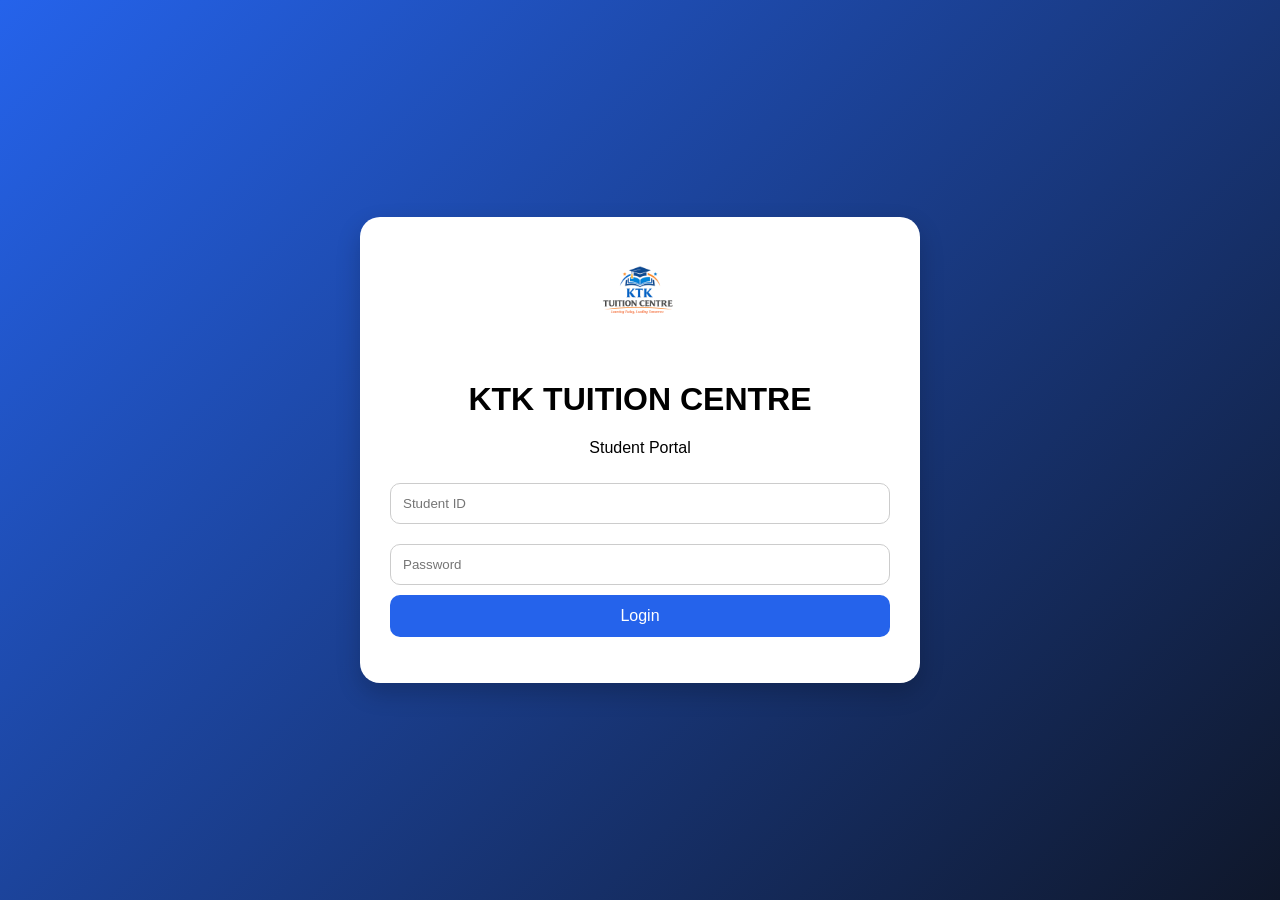
<file: index.html>
<!DOCTYPE html>
<html>
<head>
<meta charset="UTF-8">
<meta name="viewport" content="width=device-width, initial-scale=1.0">
<title>KTK Tuition Centre</title>
<link rel="stylesheet" href="style.css">
</head>
<body>

<div class="login-container">

<img src="logo.png" class="logo">

<h1>KTK TUITION CENTRE</h1>
<p>Student Portal</p>

<input type="text" id="studentId" placeholder="Student ID">

<input type="password" id="password" placeholder="Password">

<button onclick="login()">Login</button>

<p id="error"></p>

</div>

<script src="script.js"></script>

</body>
</html>
</file>
<file: style.css>
body{
margin:0;
font-family:Arial,sans-serif;
background:linear-gradient(135deg,#2563eb,#0f172a);
min-height:100vh;
display:flex;
justify-content:center;
align-items:center;
}

.login-container,
.dashboard{

background:white;

padding:30px;

border-radius:20px;

width:90%;
max-width:500px;

text-align:center;

box-shadow:0 10px 25px rgba(0,0,0,.2);

}

.logo{
width:140px;
margin-bottom:15px;
}

.logo-small{
width:100px;
}

input{

width:100%;

padding:12px;

margin:10px 0;

border-radius:10px;

border:1px solid #ccc;

box-sizing:border-box;

}

button{

background:#2563eb;

color:white;

border:none;

padding:12px 20px;

border-radius:10px;

cursor:pointer;

width:100%;

font-size:16px;

}

button:hover{
background:#1d4ed8;
}

.card{

background:#f8fafc;

padding:15px;

margin:15px 0;

border-radius:12px;

text-align:left;

}

#error{
color:red;
}
</file>
